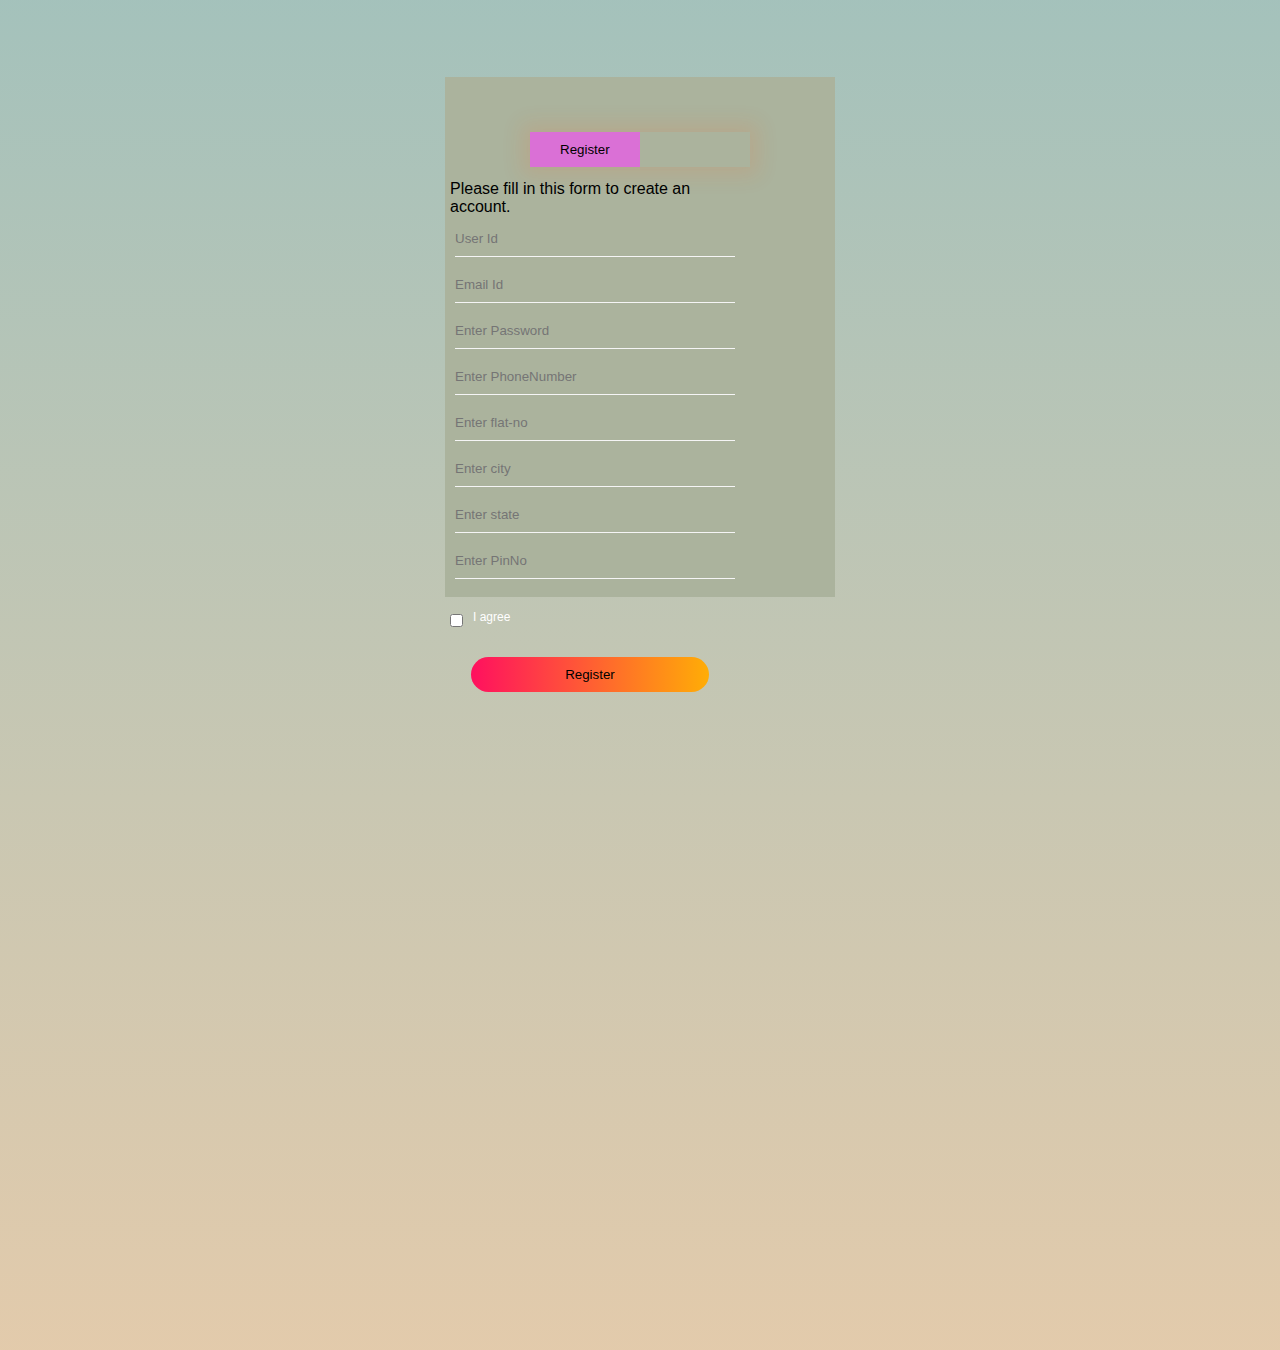
<file: register.html>
<!DOCTYPE html>
<html lang="en">
<head>
    <title>Register</title>
    <style>
        *{
    margin:  0;
    padding: 0;
    font-family:sans-serif;
}
.hero{
    height: 150%;
    width: 100%;
    background-image: linear-gradient(rgba(28, 102, 86, 0.4),rgba(184, 124, 46, 0.4)),url(https://weareiu.com/wp-content/uploads/Rickys-favorite-restaurants.gif);
    background-position:center;
    background-size:cover;
    position: absolute;
}
.form-box{
    width:380px;
    height:510px;
    position:relative;
    margin:6% auto;
    background:rgb(171, 179, 157);
    padding:5px;
    overflow:hidden;
}
.button-box{
    width:220px;
    margin:50px auto;
    position:relative;
    box-shadow:0 0 20px 9px #ff61241f;
    box-shadow: 30px;
}
.toggle-btn{
    padding:10px 30px;
    cursor:pointer;
    background:orchid;
    border:0;
    outline:none;
    position:relative;

}
#btn{
    top:0;
    left:0;
    position:absolute;
    width:110px;
    height:100%;
    background: linear-gradient(to right,#ecb317,#ffad06);
    border-radius:30px;
    transition: .5s;
}
.input-group{
    top:180px;
    position:absolute;
    width:280px;
    transition: .5s;
}
.input-field{
    width:100%;
    padding:10px 0;
    margin:5px 5px;
    border-left:0;
    border-top: 0;
    border-right:0;
    border-bottom:1px solid whitesmoke;
    outline:none;
    background:transparent;
}
.submit-btn{
    width:85%;
    padding:10px 30px;
    cursor:pointer;
    display:block;
    margin:auto;
    background:linear-gradient(to right,#ff105f,#ffad06);
    border:0;
    outline:none;
    border-radius:30px;


}
.check-box{
    margin:30px 10px 30px 0;
}
span{
    color:white;
    font-size:12px;
    bottom:68px;
    position:absolute;

}
#register{
    left:450px;
}
#login{
    left:50px;
}




    </style>
</head>
<body>
    <div class="hero">
        <div class="form-box">
            <div class="button-box">
                <div id="btn"></div>
                <button type="button" class="toggle-btn" onclick="register()" >Register</button>
              </div>
            </div>
        </div>
    </div>
    <form id="register" class="input-group">
        <p>Please fill in this form to create an account.</p>
        <input type="text" class="input-field" placeholder="User Id" required>
        <input type="email" class="input-field" placeholder="Email Id" required>
        <input type="text" class="input-field" placeholder="Enter Password" required>
        <input type="number" class="input-field" placeholder="Enter PhoneNumber" required>
        <input type="number" class="input-field" placeholder="Enter flat-no" required>
        <input type="text" class="input-field" placeholder="Enter city" required>
        <input type="text" class="input-field" placeholder="Enter state" required>
        <input type="number" class="input-field" placeholder="Enter PinNo" required>
        <input type="checkbox" class="check-box"><span>I agree</span>
        <button type="submit" class="submit-btn">Register</button>
    </form>
</body>
</html>
</file>
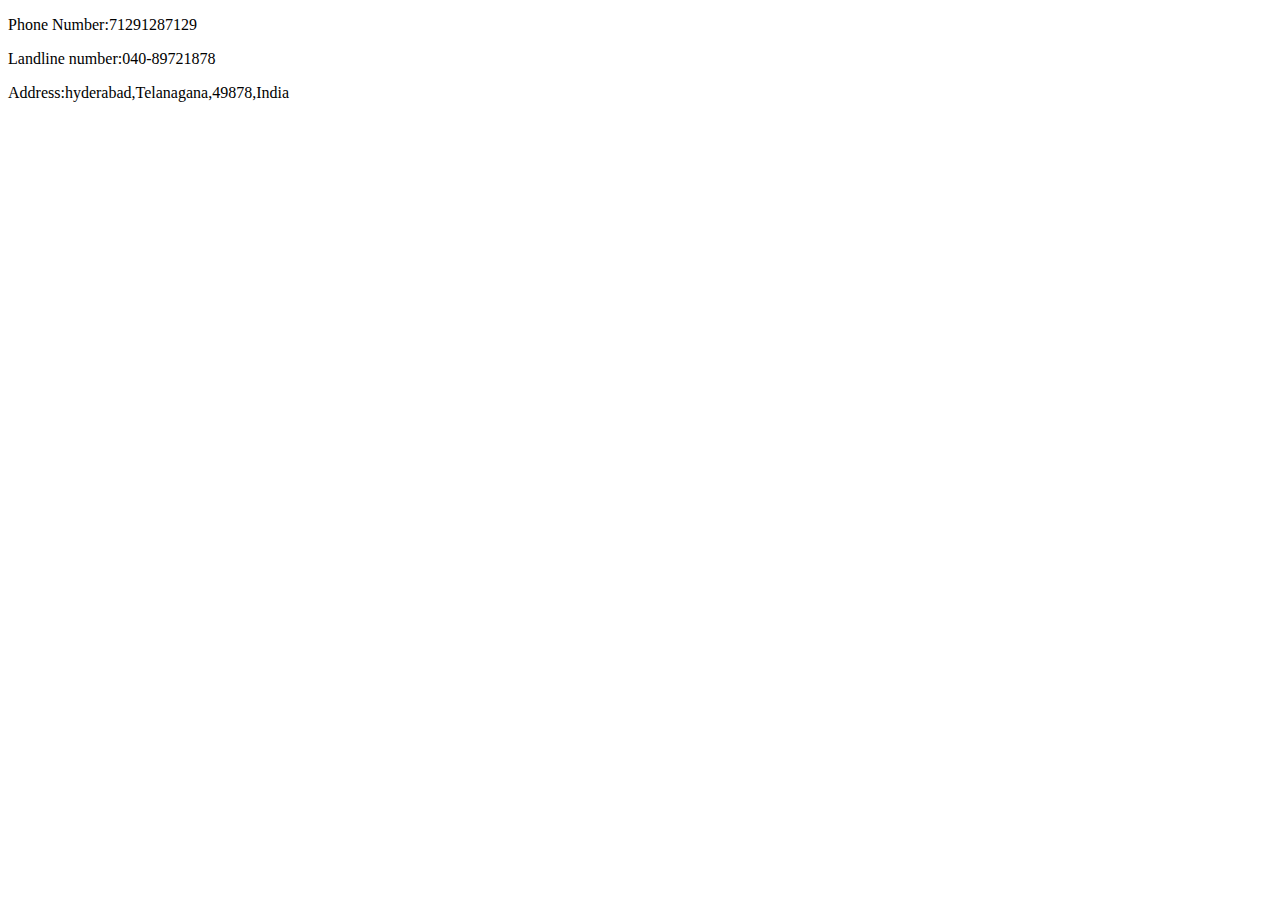
<file: src/contactus.html>
<!DOCTYPE html>
<html lang="en">
<head>
    <title>Contact us </title>
    <p>Phone Number:71291287129</p>
    <p>Landline number:040-89721878</p>
    <p>Address:hyderabad,Telanagana,49878,India</p>
</head>
</html>
</file>
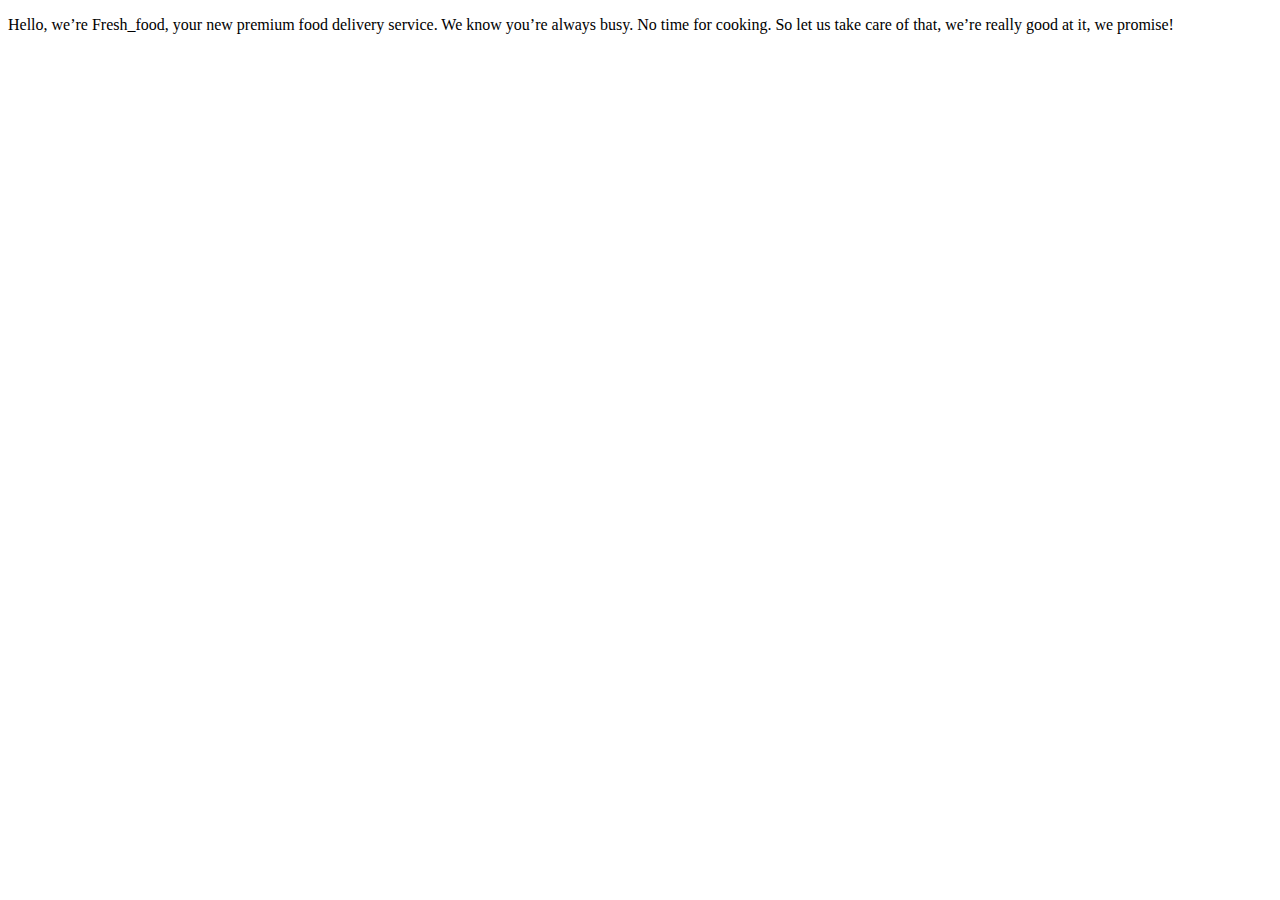
<file: src/app/about.html>
<!DOCTYPE html>
<html lang="en">
    <section class="section-features clear_Space js--section-features"  id="scrol_delivery">
        <p class="long-copy">
            Hello, we’re Fresh_food, your new premium food delivery service. 
            We know you’re always busy. No time for cooking. 
            So let us take care of that, we’re really good at it, we promise!
        </p>
    </section>
</html>
</file>
